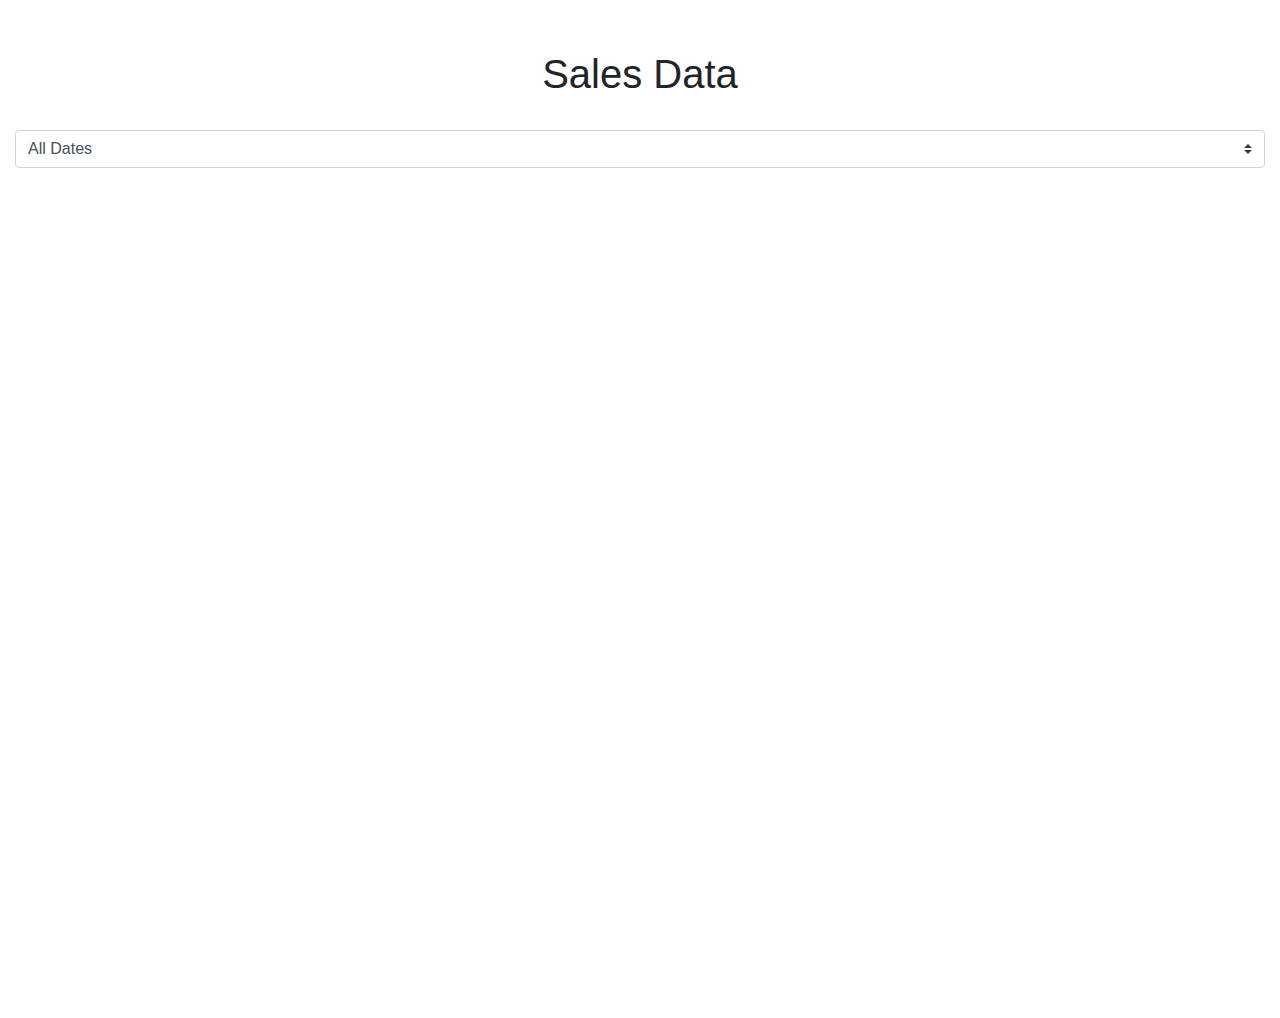
<file: index.html>
<!doctype html>
<html>
<head>
	<meta charset="utf-8">
	<meta name="description" content="">
	<meta name="viewport" content="width=device-width, initial-scale=1">
	<title>CS171 - Final Project</title>

	<link rel="stylesheet" href="https://stackpath.bootstrapcdn.com/bootstrap/4.5.2/css/bootstrap.min.css" integrity="sha384-JcKb8q3iqJ61gNV9KGb8thSsNjpSL0n8PARn9HuZOnIxN0hoP+VmmDGMN5t9UJ0Z" crossorigin="anonymous">
	<link rel="stylesheet" href="css/style.css">
</head>
<body>

	<!-- * TO-DO * -->
	<div class="container-fluid">
		<div class="row justify-content-center" id = "header1">
			<div class="align-self-center">
				<h1>Sales Data</h1>
			</div>
		</div>
		<div class = "row">
			<div class="col">
				<select id='categorySelector' class="custom-select align-self-center" onchange="categoryChange()">
					<option value="all" selected>All Dates</option>
					<option value="great_recession">Great Recession</option>
					<option value="covid_recession">COVID-19 Recession</option>
				</select>
			</div>
		</div>
		<div class="row justify-content-center" id = "header2">
			<div class="col" id="sales"></div>
		</div>
	</div>


	<!-- embedding JS libraries -->
	<script src="https://code.jquery.com/jquery-3.5.1.slim.min.js" integrity="sha384-DfXdz2htPH0lsSSs5nCTpuj/zy4C+OGpamoFVy38MVBnE+IbbVYUew+OrCXaRkfj" crossorigin="anonymous"></script>
	<script src="https://cdn.jsdelivr.net/npm/popper.js@1.16.1/dist/umd/popper.min.js" integrity="sha384-9/reFTGAW83EW2RDu2S0VKaIzap3H66lZH81PoYlFhbGU+6BZp6G7niu735Sk7lN" crossorigin="anonymous"></script>
	<script src="https://stackpath.bootstrapcdn.com/bootstrap/4.5.2/js/bootstrap.min.js" integrity="sha384-B4gt1jrGC7Jh4AgTPSdUtOBvfO8shuf57BaghqFfPlYxofvL8/KUEfYiJOMMV+rV" crossorigin="anonymous"></script>

	<!-- d3 -->
	<script src="https://d3js.org/d3.v6.min.js"></script>

	<!-- Your implementation -->
	<script src="js/salesline.js"></script>
	<script src="js/main.js"></script>
</body>
</html>
</file>
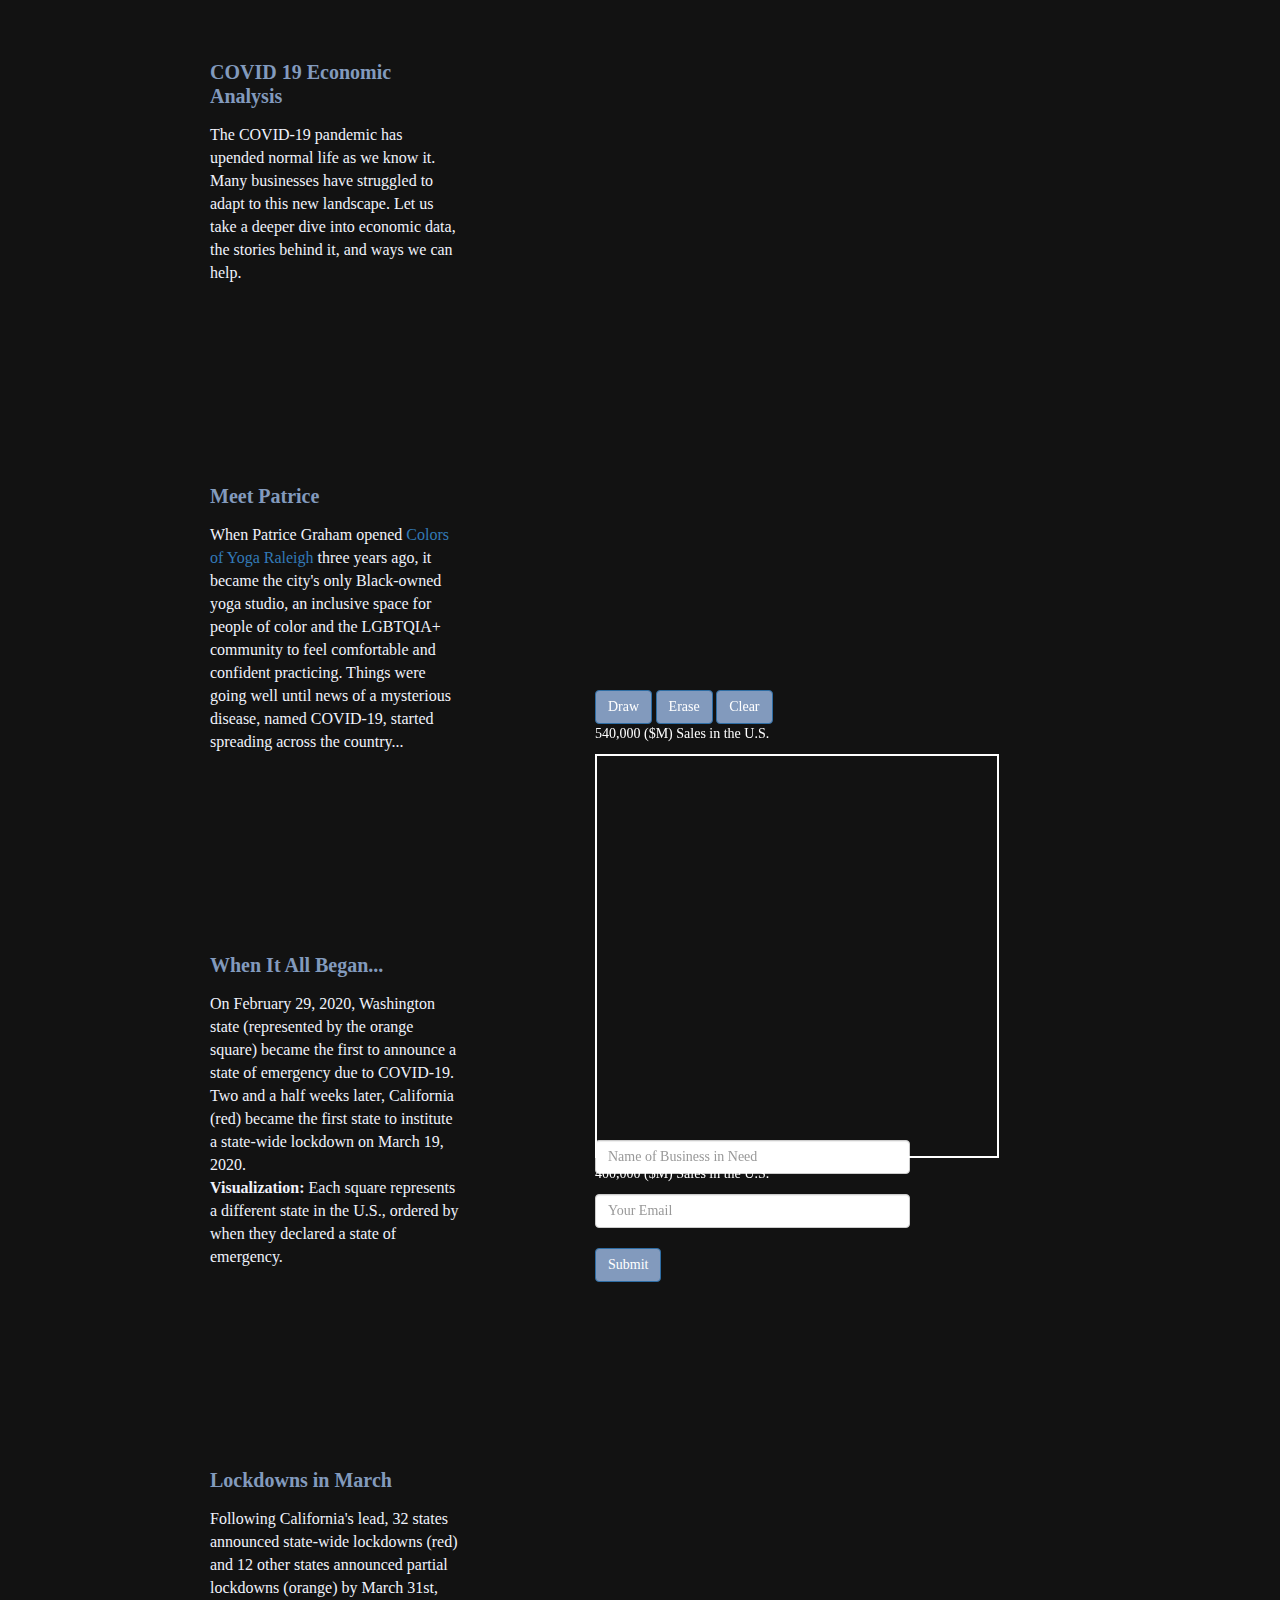
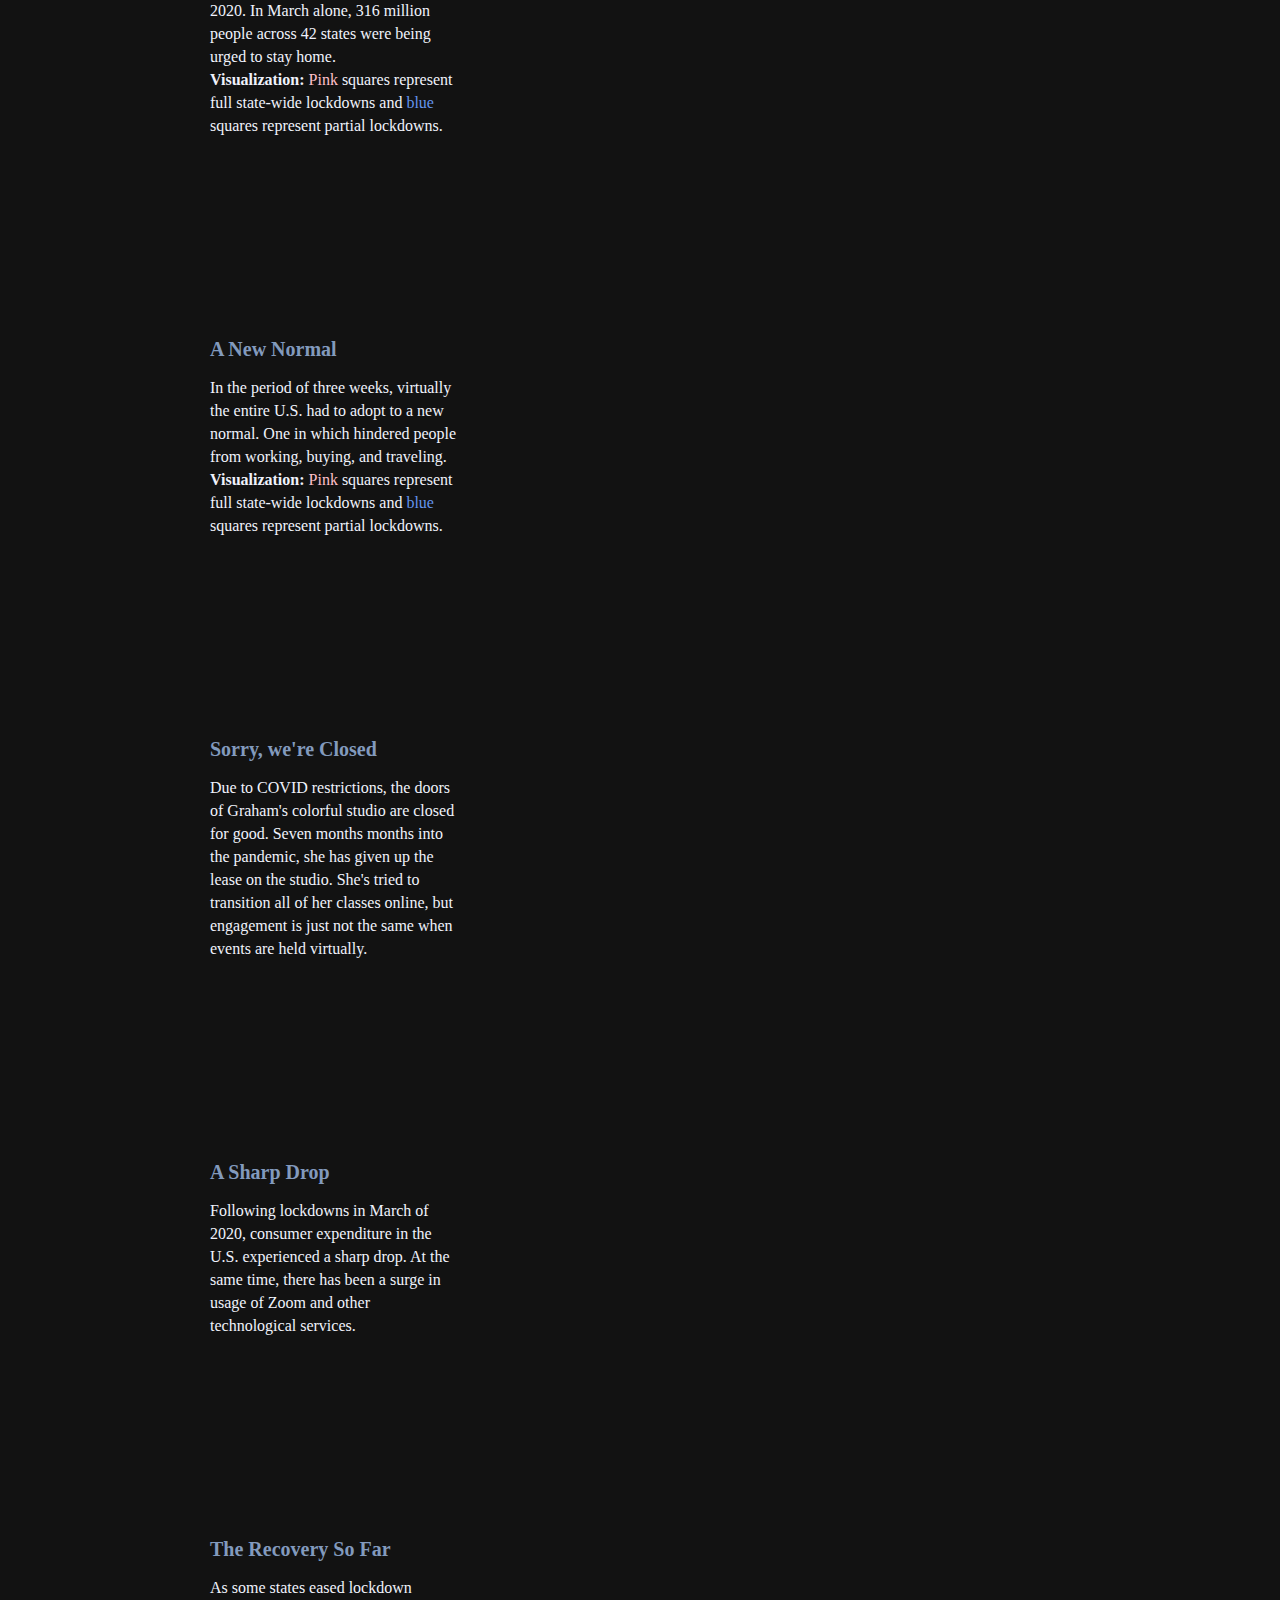
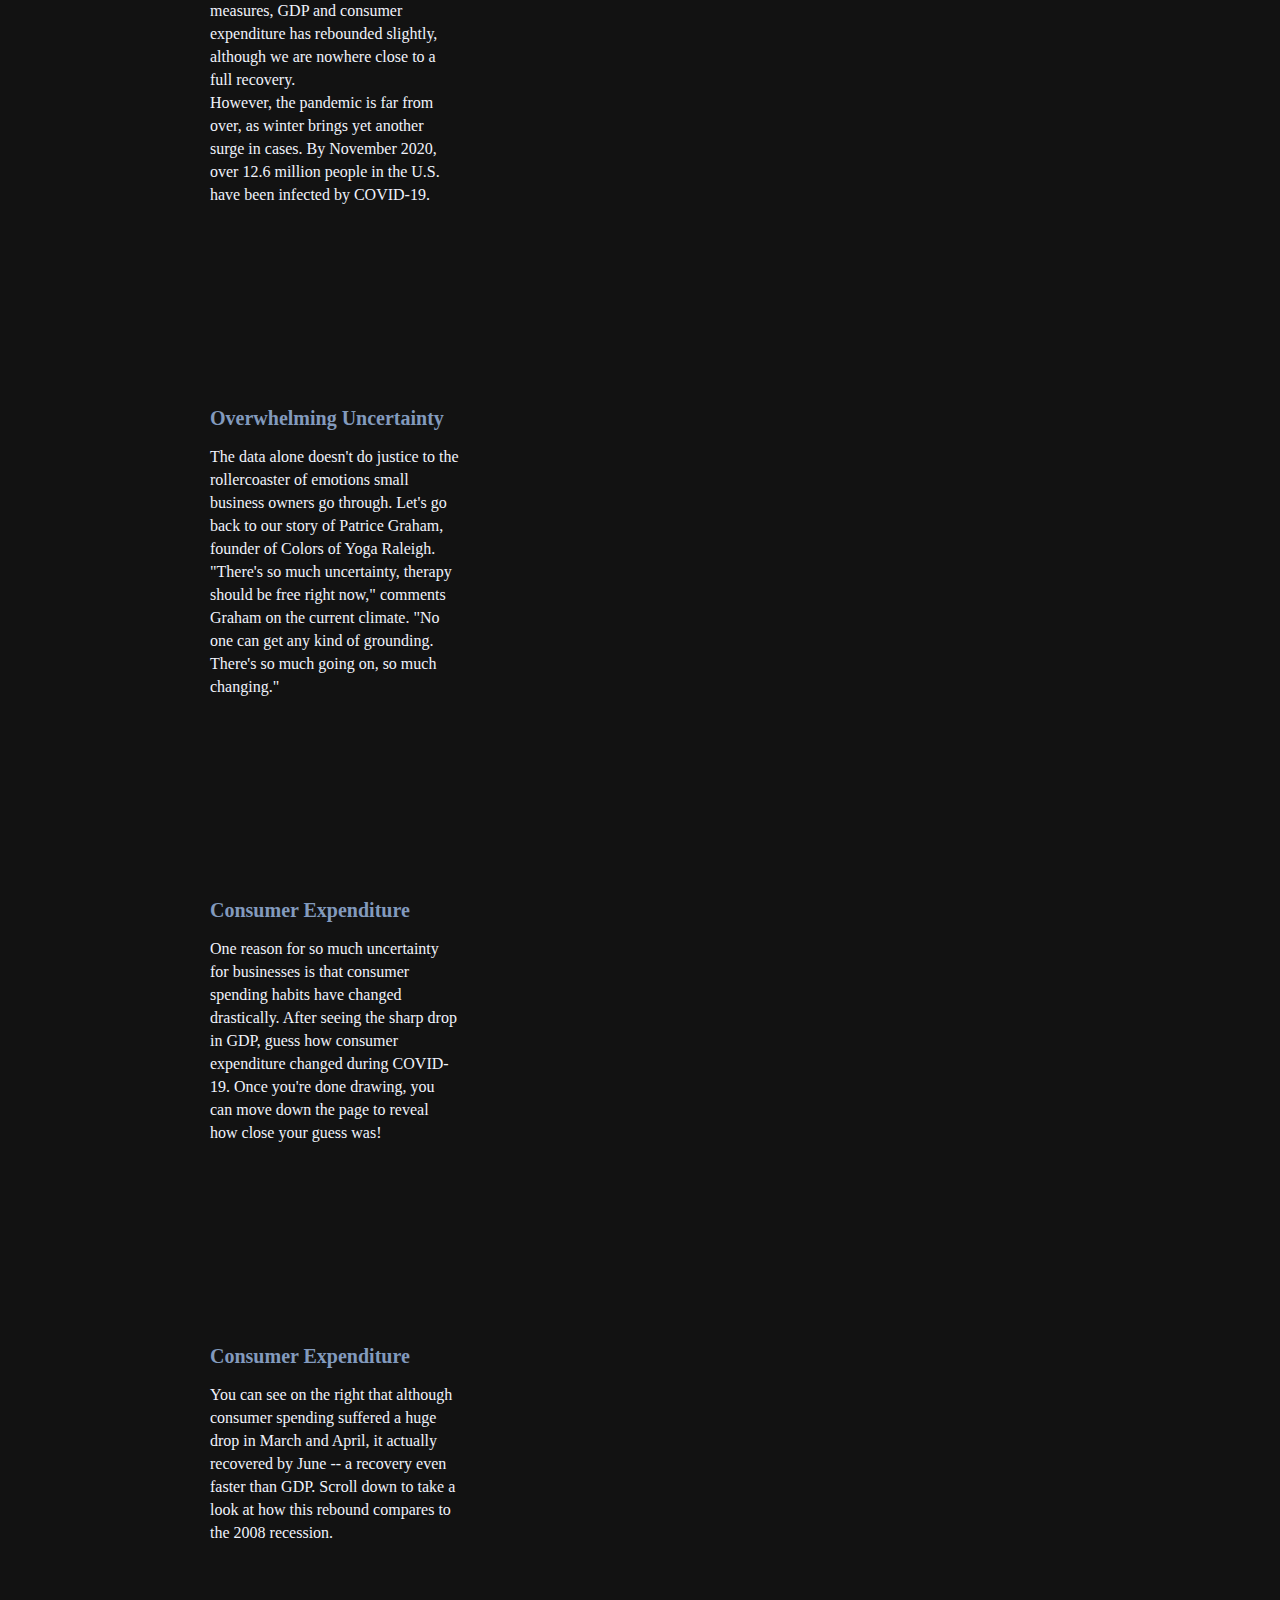
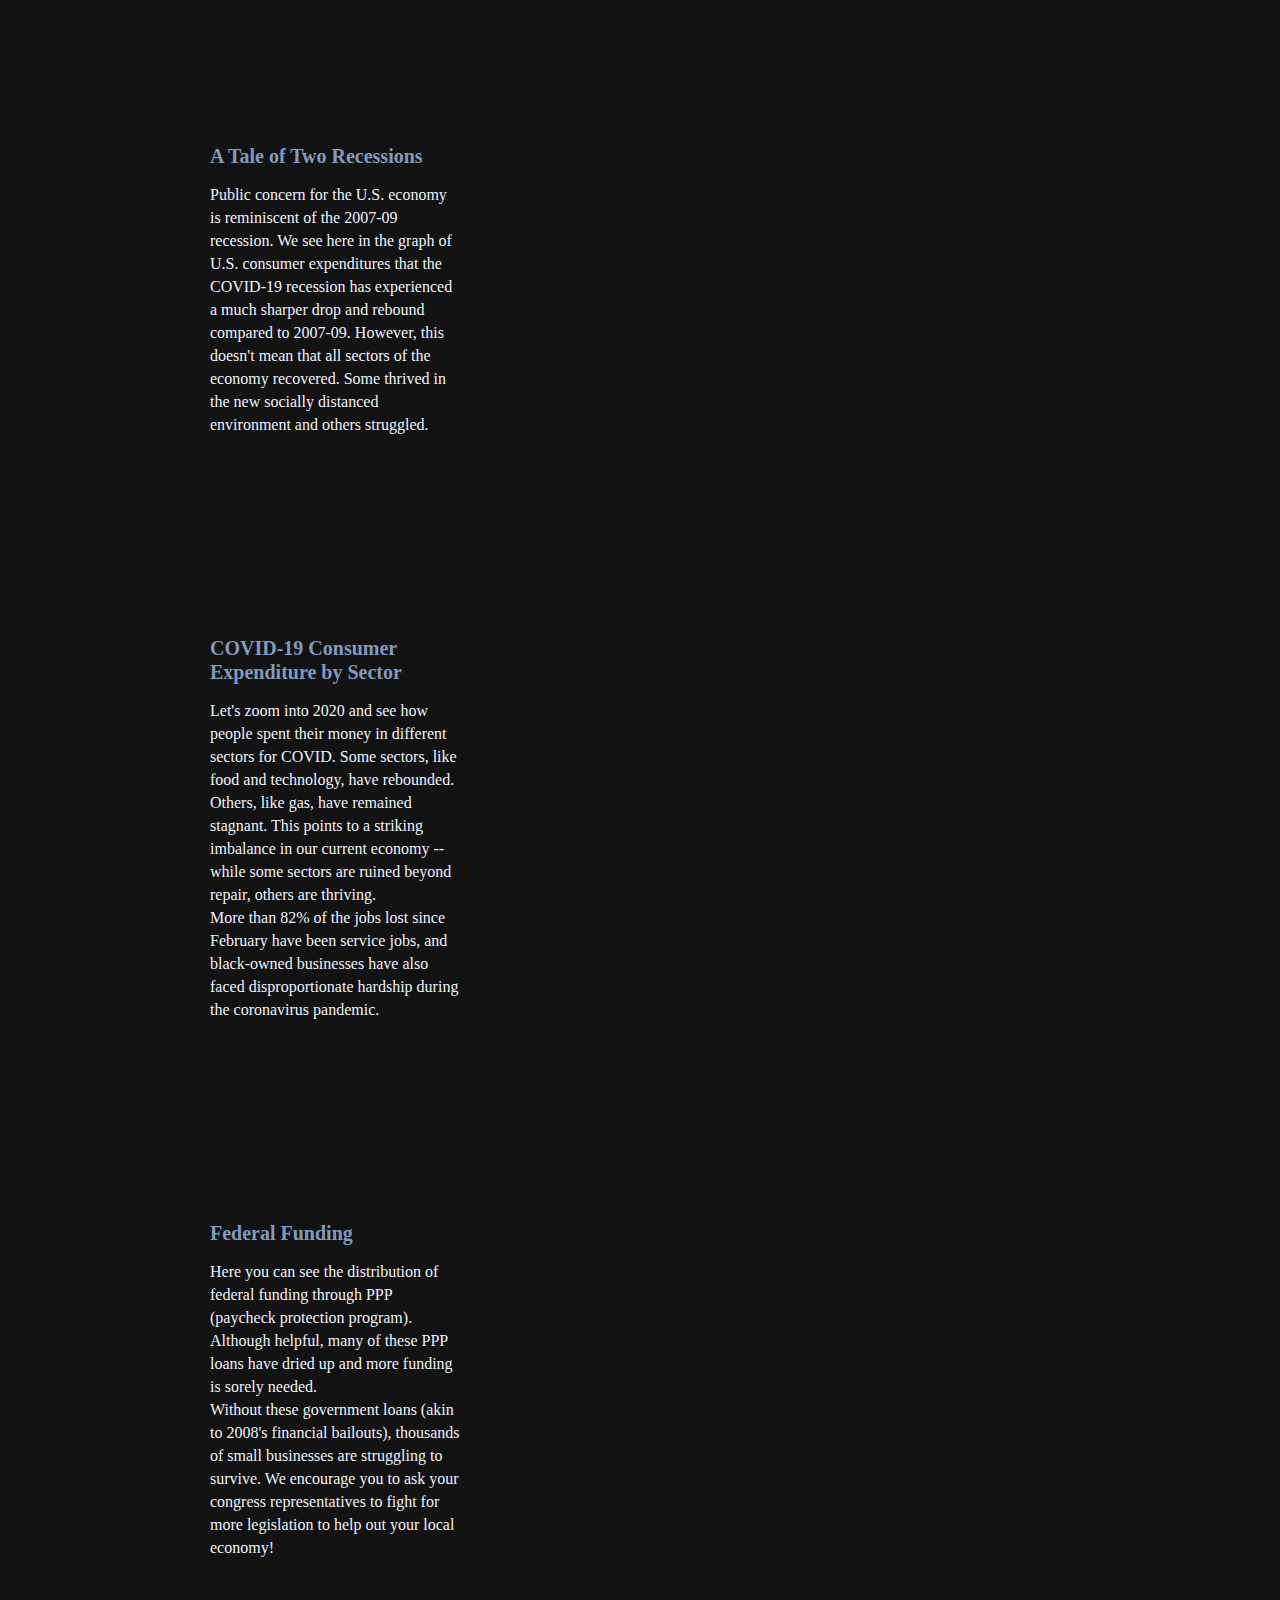
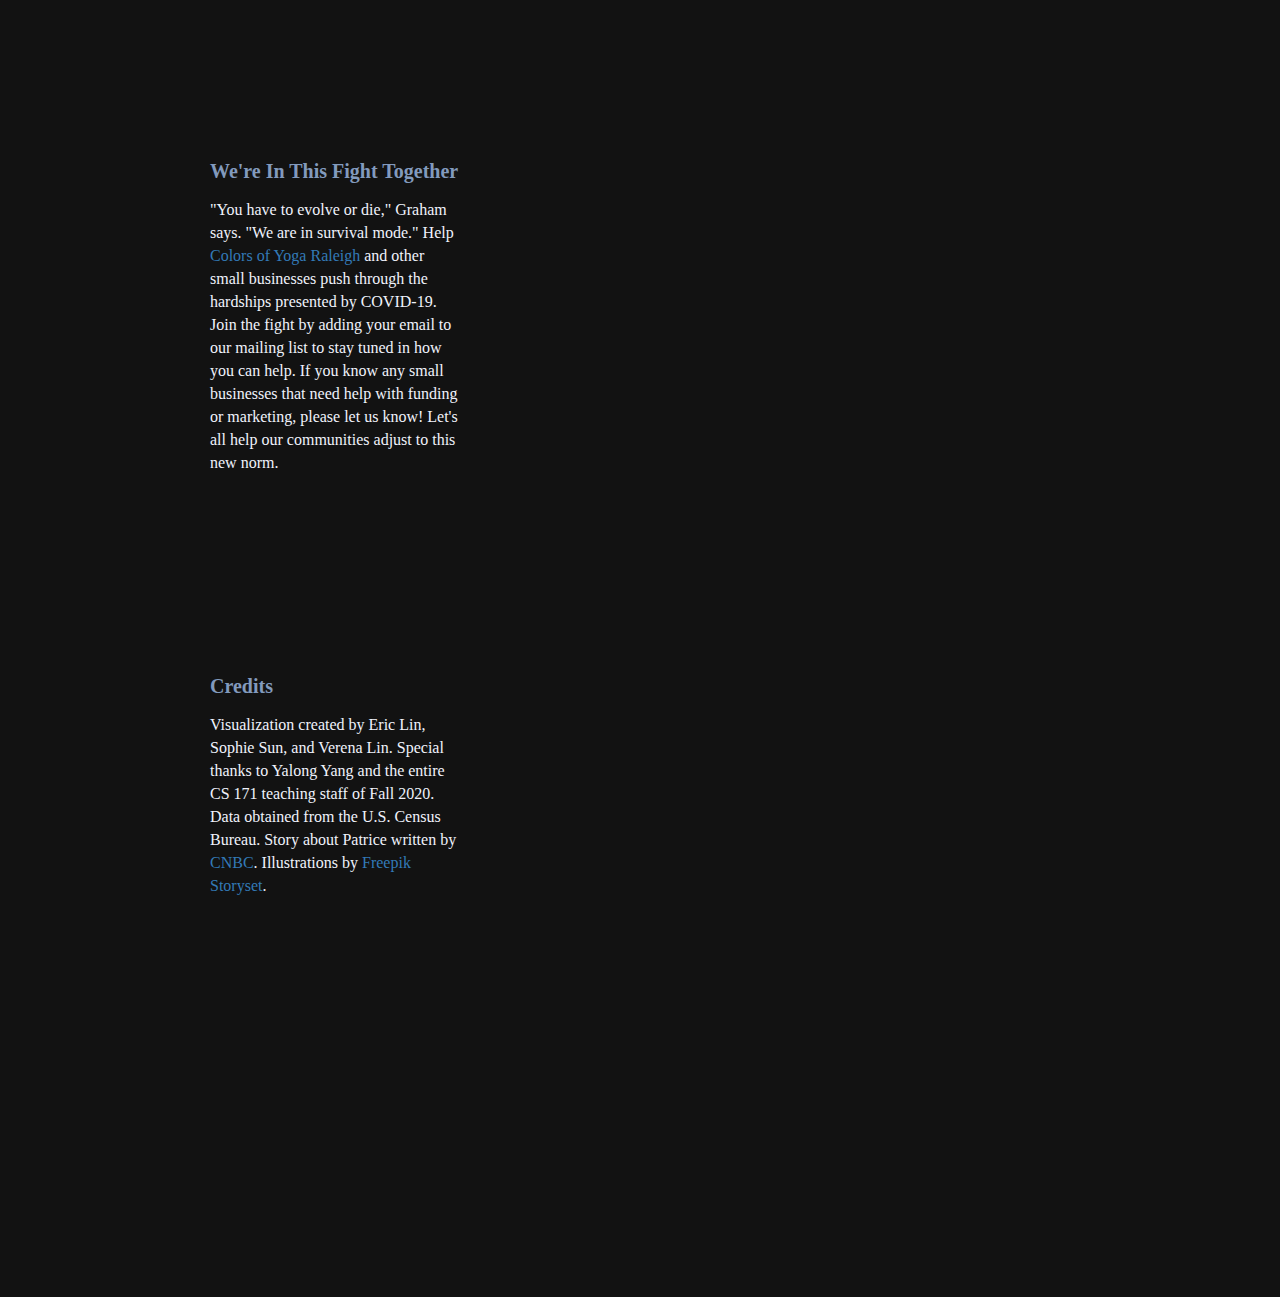
<file: final_code/index.html>
<!DOCTYPE html>
<html>
<head>
  <title>COVID 19 Economic Analysis</title>
  <link rel="stylesheet" type="text/css" href="css/bootstrap.min.css"/>
  <link rel="stylesheet" type="text/css" href="css/style.css"/>
</head>
<body onload="initCanvas()">
<div class="container">
  <div id='graphic'>
    <div id='sections'>
      <section class="step">
        <div class="title">COVID 19 Economic Analysis</div>
        The COVID-19 pandemic has upended normal life as we know it.
        Many businesses have struggled to adapt to this new landscape.
        Let us take a deeper dive into economic data, the stories behind it, and ways we can help.
      </section>
      <section class="step">
        <div class="title">Meet Patrice</div>
        When Patrice Graham opened <a href="https://www.colorsofyogaraleigh.com/" target="_ ">Colors of Yoga Raleigh</a>
        three years ago, it became the city's only Black-owned yoga studio, an inclusive space for people of color and the
        LGBTQIA+ community to feel comfortable and confident practicing. Things were going well until news of a mysterious
        disease, named COVID-19, started spreading across the country...
      </section>
      <section class="step">
        <div class="title">When It All Began...</div>
        On February 29, 2020, Washington state (represented by the orange square) became the first to announce a state of emergency due to COVID-19.
        Two and a half weeks later, California (red) became the first state to institute a state-wide lockdown on March 19, 2020.
        <br>
        <b>Visualization:</b> Each square represents a different state in the U.S., ordered by when they declared a state of emergency.
      </section>

      <section class="step">
        <div class="title">Lockdowns in March</div>
        Following California's lead, 32 states announced state-wide lockdowns (red) and 12 other states
        announced partial lockdowns (orange) by March 31st, 2020. In March alone, 316 million people across 42 states
        were being urged to stay home. <br>
        <b>Visualization:</b> <span style="color:pink;">Pink</span> squares represent full state-wide lockdowns and <span style="color:cornflowerblue;">blue</span> squares represent partial lockdowns.
      </section>

      <section class="step">
        <div class="title">A New Normal</div>
        In the period of three weeks, virtually the entire U.S. had to adopt to a new normal.
        One in which hindered people from working, buying, and traveling. <br>
        <b>Visualization:</b><span style="color:pink;"> Pink</span> squares represent full state-wide lockdowns and <span style="color:cornflowerblue;">blue</span> squares represent partial lockdowns.
      </section>

      <section class="step">
        <div class="title">Sorry, we're Closed</div>
        Due to COVID restrictions, the doors of Graham's colorful studio are closed for good. Seven months months into the
        pandemic, she has given up the lease on the studio. She's tried to transition all of her classes online,
        but engagement is just not the same when events are held virtually.
      </section>

      <section class="step">
        <div class="title">A Sharp Drop</div>
        Following lockdowns in March of 2020, consumer expenditure in the U.S. experienced a sharp drop.
        At the same time, there has been a surge in usage of Zoom and other technological services.
      </section>

      <section class="step">
        <div class="title">The Recovery So Far</div>
        As some states eased lockdown measures, GDP and consumer expenditure has rebounded slightly, although we are nowhere close to a full recovery. <br>
        However, the pandemic is far from over, as winter brings yet another surge in cases.
        By November 2020, over 12.6 million people in the U.S. have been infected by COVID-19.
      </section>

      <section class="step">
        <div class="title">Overwhelming Uncertainty</div>
        The data alone doesn't do justice to the rollercoaster of emotions small business owners go through.
        Let's go back to our story of Patrice Graham, founder of Colors of Yoga Raleigh. <br>
        "There's so much uncertainty, therapy should be free right now," comments Graham on the current climate.
        "No one can get any kind of grounding. There's so much going on, so much changing."
      </section>

      <section class="step">
        <div class="title">Consumer Expenditure</div>
        One reason for so much uncertainty for businesses is that consumer spending habits have changed drastically.
        After seeing the sharp drop in GDP, guess how consumer expenditure changed during COVID-19. Once you're done
        drawing, you can move down the page to reveal how close your guess was!
      </section>

      <section class="step">
        <div class="title">Consumer Expenditure</div>
        You can see on the right that although consumer spending suffered a huge drop in March and April,
        it actually recovered by June -- a recovery even faster than GDP.
        Scroll down to take a look at how this rebound compares to the 2008 recession.
      </section>

      <section class="step">
        <div class="title">A Tale of Two Recessions</div>
        Public concern for the U.S. economy is reminiscent of the 2007-09 recession.
        We see here in the graph of U.S. consumer expenditures that the COVID-19 recession has experienced a much sharper
        drop and rebound compared to 2007-09. However, this doesn't mean that all sectors of the economy recovered.
        Some thrived in the new socially distanced environment and others struggled.
      </section>

      <section class="step">
        <div class="title">COVID-19 Consumer Expenditure by Sector</div>
        Let's zoom into 2020 and see how people spent their money in different sectors for COVID.
        Some sectors, like food and technology, have rebounded. Others, like gas, have remained stagnant.
        This points to a striking imbalance in our current economy -- while some sectors are ruined beyond repair, others are thriving.
        <br>
        More than 82% of the jobs lost since February have been service jobs, and black-owned businesses have also faced disproportionate
        hardship during the coronavirus pandemic.
      </section>

      <section class="step">
        <div class="title">Federal Funding</div>
        Here you can see the distribution of federal funding through PPP (paycheck protection program).
        Although helpful, many of these PPP loans have dried up and more funding is sorely needed. <br>
        Without these government loans (akin to 2008's financial bailouts), thousands of small businesses
        are struggling to survive. We encourage you to ask your congress representatives to fight for more
        legislation to help out your local economy!
      </section>

      <section class="step">
        <div class="title">We're In This Fight Together</div>
        "You have to evolve or die," Graham says. "We are in survival mode."
        Help <a href="https://www.colorsofyogareleigh.com/">Colors of Yoga Raleigh</a> and
        other small businesses push through the hardships presented by COVID-19. <br>
        Join the fight by adding your email to our mailing list to stay tuned in how you can help.
        If you know any small businesses that need help with funding or marketing, please let us know!
        Let's all help our communities adjust to this new norm.
      </section>

      <section class="step">
        <div class="title">Credits</div>
        Visualization created by Eric Lin, Sophie Sun, and Verena Lin. Special thanks to Yalong Yang and the entire CS 171 teaching staff of Fall 2020.
        Data obtained from the U.S. Census Bureau.
        Story about Patrice written by <a href="https://www.cnbc.com/2020/10/15/small-businesses-are-in-survival-mode-as-the-covid-pandemic-drags-on.html">CNBC</a>. Illustrations by <a href="https://storyset.com/people">Freepik Storyset</a>.
      </section>
    </div>
    <div id='vis'>
      <div id="mapDiv" style="height: 70vh; width: 90vh;"></div>
      <div id="drawCanvas" style="height: 40vh; width: 80vh; padding-left: 15vh;">
        <div>
          <button type="button" id="draw" class="btn btn-primary" onclick="color(this)" style="background-color: #829ABD !important;">Draw</button>
          <button type="button" id="erase" class="btn btn-primary" onclick="color(this)" style="background-color: #829ABD !important;">Erase</button>
          <button type="button" id="clear" class="btn btn-primary" onclick="erase()" style="background-color: #829ABD !important;">Clear</button>
        </div>
        <div>
          <p style="color: white;">540,000 ($M) Sales in the U.S.</p>
          <canvas id="canvas" width="400" height="400"></canvas>
          <p style="color: white;">400,000 ($M) Sales in the U.S.</p>
        </div>
      </div>
      <div id="textBoxID" style="height: 70vh; width: 50vh; padding-left: 15vh; padding-top: 10vh;">
        <form action = "#" method = "post" target = "_blank">
          <div class="form-row">
            <div class="col">
              <input type="text" class="form-control" placeholder="Name of Business in Need"> <br>
            </div>
            <div class="col">
              <input type="text" class="form-control" placeholder="Your Email"> <br>
            </div>
          </div>
          <a href= "https://hbswk.hbs.edu/item/how-to-help-small-businesses-survive-covid-s-next-phase" target="_blank" class="btn btn-primary" style="background-color: #829ABD !important;">Submit</a>
        </form>
      </div>

  </div>
</div>


<!--<script src="lib/d3.js"></script>-->
<script src="https://code.jquery.com/jquery-3.5.1.slim.min.js" integrity="sha384-DfXdz2htPH0lsSSs5nCTpuj/zy4C+OGpamoFVy38MVBnE+IbbVYUew+OrCXaRkfj" crossorigin="anonymous"></script>
<script src="https://d3js.org/d3.v6.min.js"></script>
<script src="js/scroller.js"></script>
<script src="js/sections.js"></script>
<script src="http://labratrevenge.com/d3-tip/javascripts/d3.tip.v0.6.3.js"></script>
<!--ppp map-->
<script src="https://d3js.org/d3-scale-chromatic.v1.min.js"></script>
<script src="https://d3js.org/topojson.v2.min.js"></script>
<script src="https://d3js.org/d3-geo.v1.min.js"></script>
<script src="js/helpers.js"></script>
<script src="js/mapVis.js"></script>
<!--Draw-->
<script src="js/draw_script.js"></script>
</body>
</html>
</file>
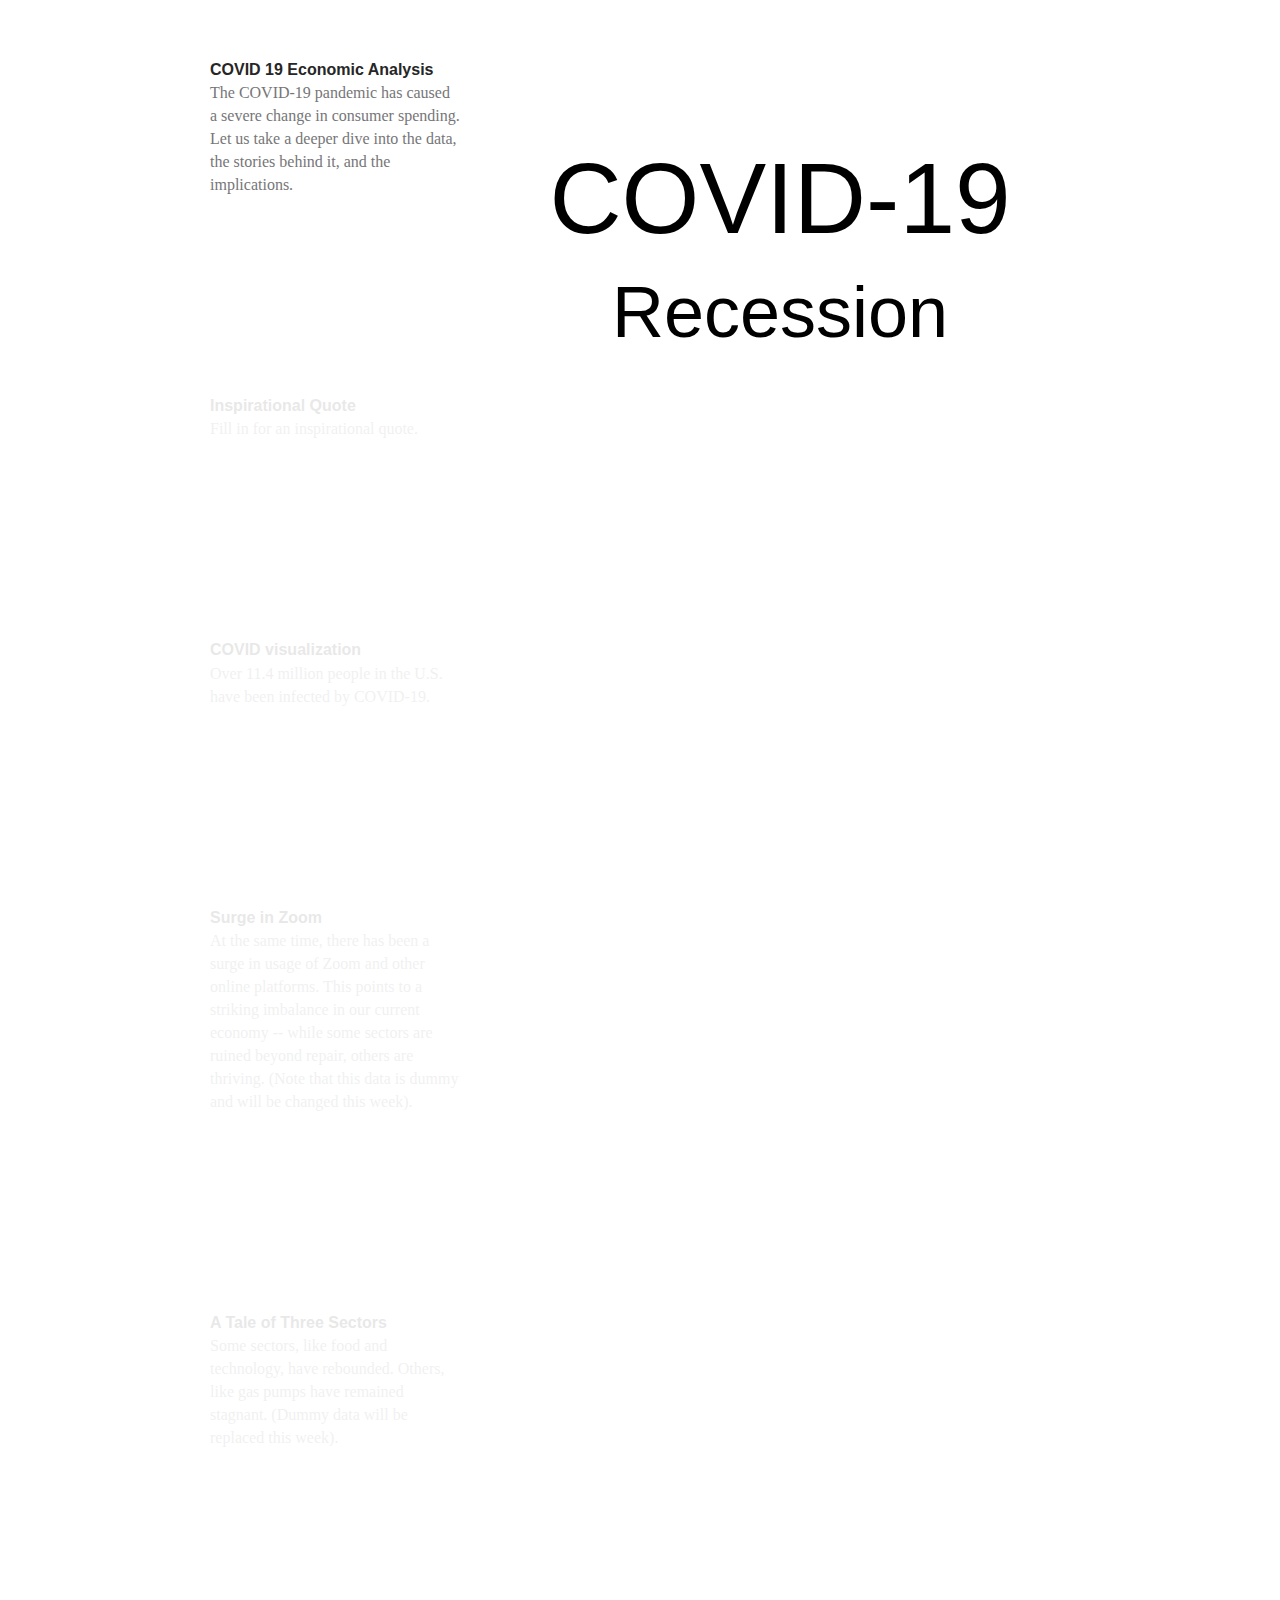
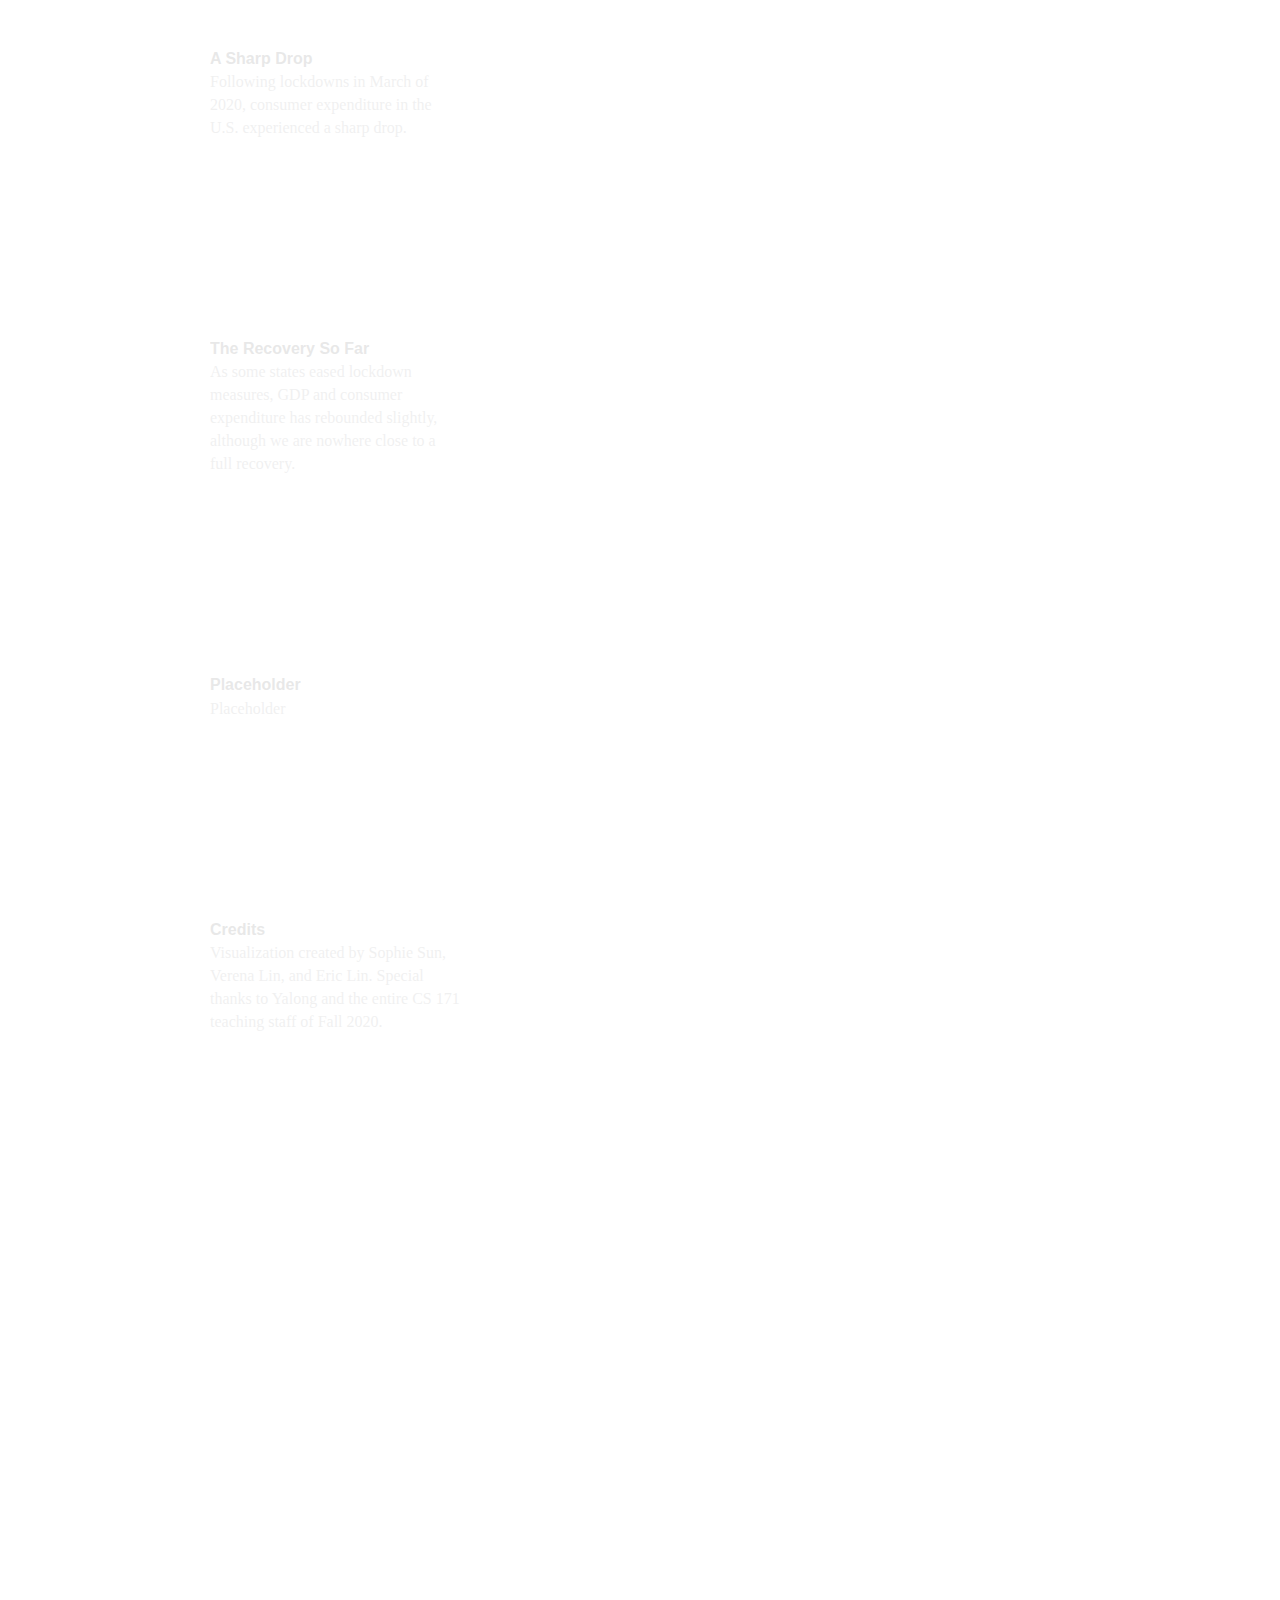
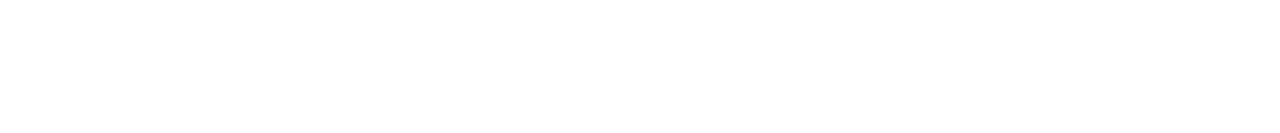
<file: v1-other-visualizations-and-template/index.html>
<!DOCTYPE html>
<html>
<head>
  <title>COVID 19 Economic Analysis</title>
  <link rel="stylesheet" type="text/css" href="css/bootstrap.min.css"/>
  <link rel="stylesheet" type="text/css" href="css/style.css"/>
</head>
<body>
<div class="container">
  <div id='graphic'>
    <div id='sections'>
      <section class="step">
        <div class="title">COVID 19 Economic Analysis</div>
        The COVID-19 pandemic has caused a severe change in consumer spending. Let us take a deeper dive into the data, the stories behind it, and the implications.
      </section>
      <section class="step">
        <div class="title">Inspirational Quote</div>
        Fill in for an inspirational quote.
      </section>
      <section class="step">
        <div class="title">COVID visualization</div>
        Over 11.4 million people in the U.S. have been infected by COVID-19.
      </section>
      <section class="step">
        <div class="title">Surge in Zoom</div>
        At the same time, there has been a surge in usage of Zoom and other online platforms. This points to a striking imbalance in our current economy -- while some sectors are ruined beyond repair, others are thriving. (Note that this data is dummy and will be changed this week).
      </section>
      <section class="step">
        <div class="title">A Tale of Three Sectors</div>
        Some sectors, like food and technology, have rebounded. Others, like gas pumps have remained stagnant. (Dummy data will be replaced this week).
      </section>
      <section class="step">
        <div class="title">A Sharp Drop</div>
        Following lockdowns in March of 2020, consumer expenditure in the U.S. experienced a sharp drop.
      </section>
      <section class="step">
        <div class="title">The Recovery So Far</div>
        As some states eased lockdown measures, GDP and consumer expenditure has rebounded slightly, although we are nowhere close to a full recovery.
      </section>
      <section class="step">
        <div class="title">Placeholder</div>
        Placeholder
      </section>
      <section class="step">
        <div class="title">Credits</div>
        Visualization created by Sophie Sun, Verena Lin, and Eric Lin. Special thanks to Yalong and the entire CS 171 teaching staff of Fall 2020.
      </section>
    </div>
    <div id='vis'>
    </div>
    <div id="extra-space">
    </div>
  </div>
</div>


<script src="lib/d3.js"></script>
<script src="js/scroller.js"></script>
<script src="js/sections.js"></script>
<script src="js/salesline.js"></script>
</body>
</html>
</file>
<file: css/style.css>
/* ADD YOUR STYLES HERE */
#header1 {
    height:10vh;
    padding:30px;
    margin:20px;
}

#header2 {
    height:90vh;
    padding:20px;
    margin:20px;
}

.width_height {
    width:100%;
    height: 100%;
}
</file>
<file: final_code/css/style.css>
body {
    font-family: Avenir;
    background-color: #121212;
    color: #F0F4F8;
}

.container {
    width: 890px;
}

#graphic {
    padding-top: 60px;
}

#canvas {
    /*margin-left: 60px;*/
    /*margin-top: 0px;*/
    border:2px solid;
    border-color: white;
}

#sections {
    position: relative;
    display: inline-block;
    width: 250px;
    top: 0px;
    z-index: 90;
    padding-bottom: 200px;
}

.step {
    margin-bottom: 200px;
    font-family: Avenir;
    font-size: 16px;
    line-height: 23px;
    color: #F0F2FC;
}

#sections .title {
    font-family: Avenir;
    font-size: 20px;
    font-weight: bold;
    margin-bottom: 15px;
    color: #829ABD;
    line-height: 1.2em;
}

#extra-space {
    height: 300px;
}

#vis {
    display: inline-block;
    position: fixed;
    top: 60px;
    z-index: 1;
    margin-left: 0;
    /* height: 600px; */
    /* width: 600px; */
    /* background-color: #ddd; */
}

#vis .title {
    font-size:100px;
    text-anchor: middle;
    fill: #486581;
}

#vis .sub-title {
    font-size:64px;
    text-anchor: middle;
    fill: #F0F4F8;
}

#vis .sub-text {
    font-size:38px;
    text-anchor: middle;
    fill: #F0F4F8;
}

#covid-title {
    fill: #486581;
    padding-left: 5vh;
    padding-bottom: 10vh;
}


.axis path,
.axis line {
    fill: none;
    stroke: #666;
    shape-rendering: crispEdges;
}

.highlight {
    fill: #008080;
    font-weight: bold;
}

.cough-arrow {
    stroke: #000;
    stroke-width: 4px;
}

.d3-tip-bars {
    position: absolute;
    padding-bottom: 10px;
    padding-left: 25px;
    padding-right: 25px;
    padding-top: 11px;
    background-color: #627D98;
    color: white;
    border-radius: 5px;
}

.d3-tip-sales {
    position: absolute;
    padding-bottom: 10px;
    padding-left: 25px;
    padding-right: 25px;
    padding-top: 11px;
    background-color: #627D98;
    color: white;
    border-radius: 5px;
}

.d3-tip-grid {
    position: absolute;
    border: 2px solid;
    padding-bottom: 10px;
    padding-left: 25px;
    padding-right: 25px;
    padding-top: 11px;
    background-color: #627D98;
    color: white;
}

h3 {
    font-size: 15px;
}

h4 {
    font-size: 12px;
}
</file>
<file: v1-other-visualizations-and-template/css/style.css>
.container {
  width: 890px;
}

#graphic {
  padding-top: 60px;
}


#sections {
  position: relative;
  display: inline-block;
  width: 250px;
  top: 0px;
  z-index: 90;
  padding-bottom: 200px;
}

.step {
  margin-bottom: 200px;
  font-family: "TiemposTextWeb-Regular","Georgia";
  font-size: 16px;
  line-height: 23px;
  color: #767678;
}

#sections .title {
  font-family: Arial,Helvetica,"san-serif";
  font-size: 16px;
  font-weight: bold;
  margin-bottom: 2px;
  color: #262626;
  line-height: 1.2em;
}

#extra-space {
  height: 300px;
}

#vis {
  display: inline-block;
  position: fixed;
  top: 60px;
  z-index: 1;
  margin-left: 0;
  /* height: 600px; */
  /* width: 600px; */
  /* background-color: #ddd; */
}

#vis .title {
  font-size:100px;
  text-anchor: middle;
}

#vis .sub-title {
  font-size:72px;
  text-anchor: middle;
}

.axis path,
.axis line {
  fill: none;
  stroke: #666;
  shape-rendering: crispEdges;
}

.highlight {
  fill: #008080;
  font-weight: bold;
}

.cough-arrow {
  stroke: #000;
  stroke-width: 4px;

}
</file>
